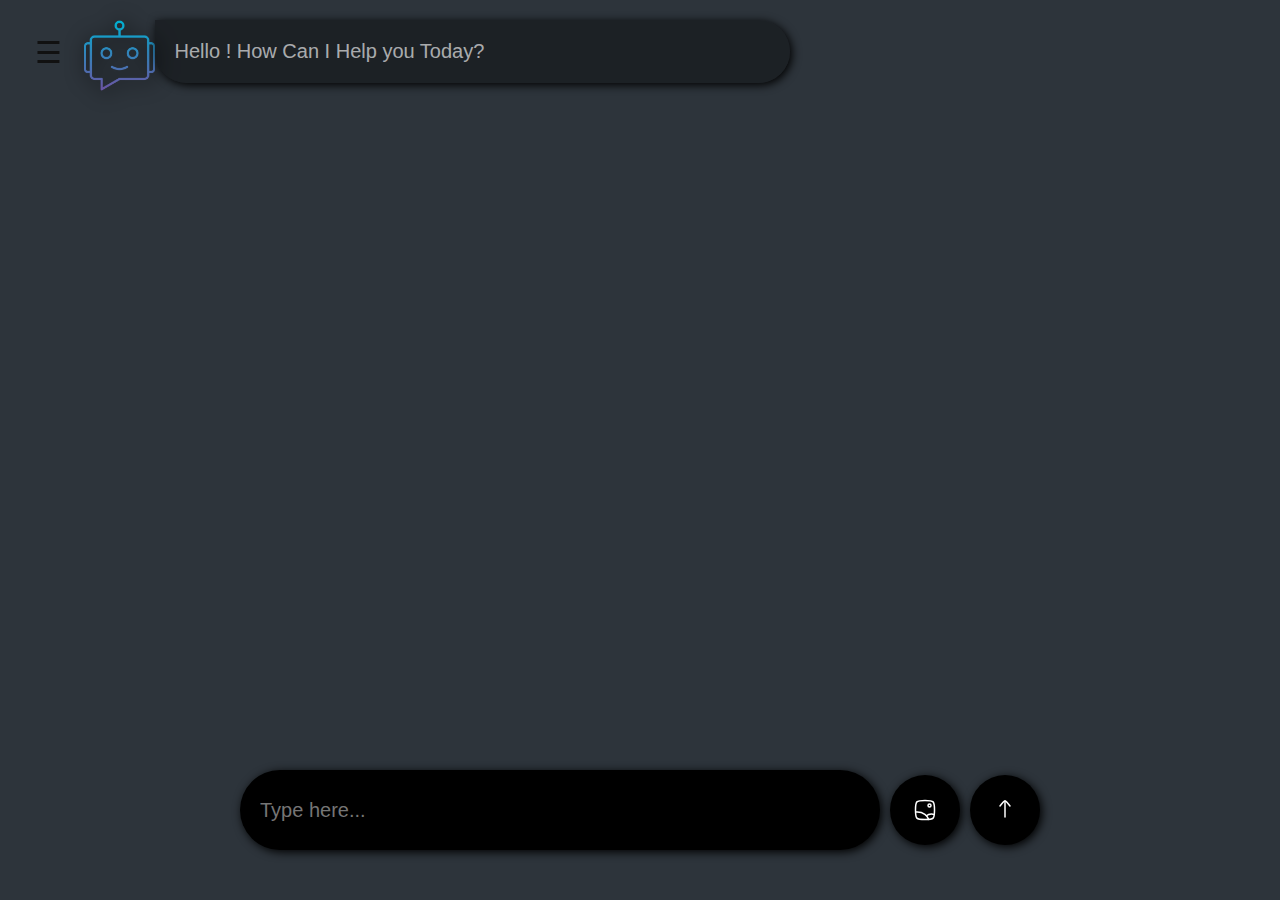
<file: index.html>
<!DOCTYPE html>
<html lang="en">
<head>
    <meta charset="UTF-8">
    <meta name="viewport" content="width=device-width, initial-scale=1.0">
    <title>Chatbot</title>
    <link rel="stylesheet" href="style.css">
    <link rel="Icon" href="ai1.png">
</head>
<body>
    <!-- Open Menu Button -->
    <button class="open-btn" id="openMenu">&#9776;</button>

    <!-- Side Menu -->
    <div id="sideMenu" class="side-menu">
        <a href="javascript:void(0)" class="close-btn" id="closeMenu">&times;</a>
        <a href="index.html">Home</a>
        <a href="about.html">About</a>
        <a href="contact.html">Contact</a>

    </div>

    <!-- Content Area -->
    <!--div class="content"-->
        <div class="chat-container">
            <div class="ai-chat-box">
                <img src="ai.png" alt="" id="aiImage" width="10%">
                <div class="ai-chat-area">
               Hello ! How Can I Help you Today?
                </div>
               
            </div>
                </div>
                <div class="prompt-area">
            <input type="text" id="prompt" placeholder="Type here...">
            <button id="image"><img src="img.svg" alt="">
            <input type="file" accept="images/*" hidden></button>
            <button id="submit"><img src="submit.svg" alt=""></button>
                </div>
    <!--/div-->

    <script src="index.js"></script>
</body>
</html>
</file>
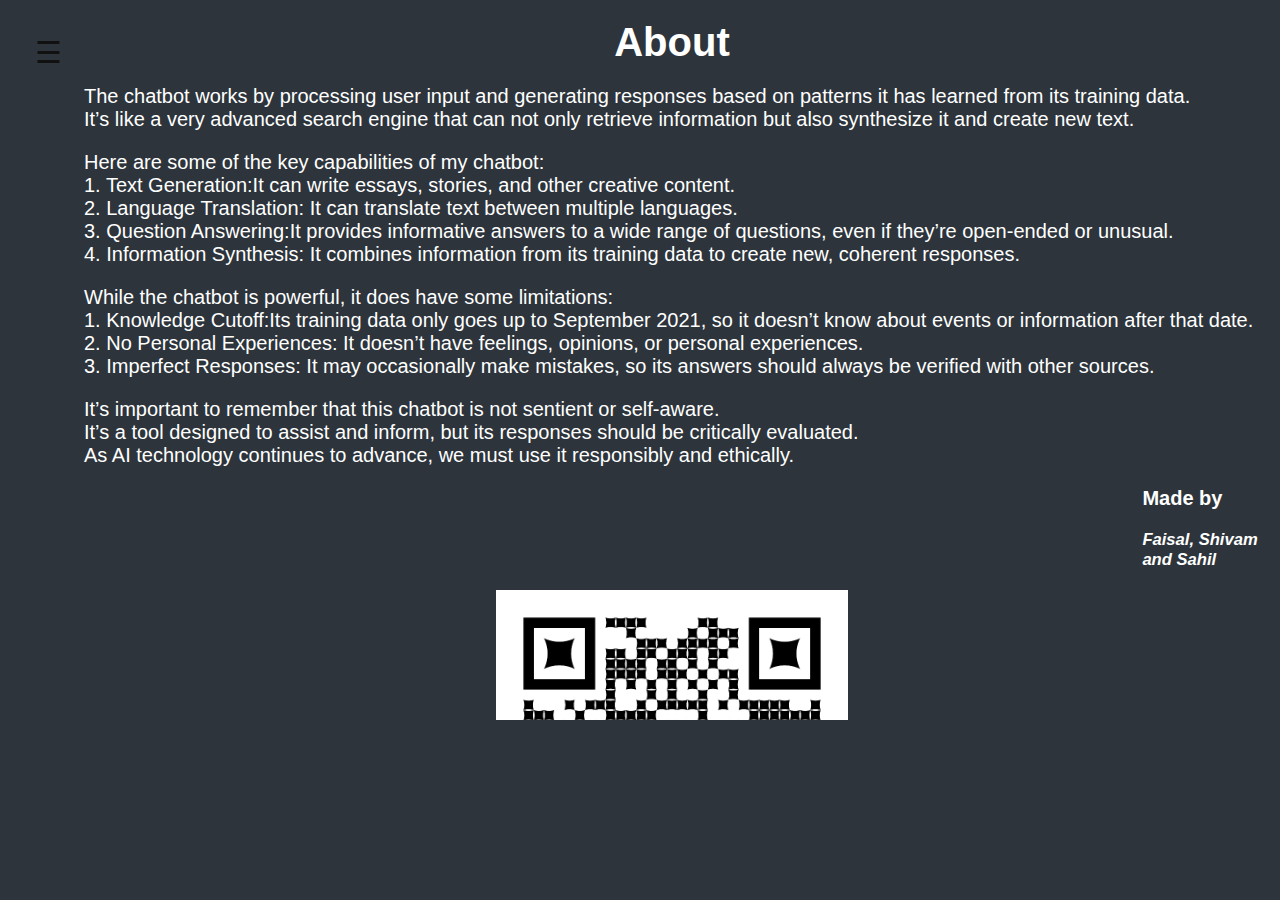
<file: about.html>
<!DOCTYPE html>
<html lang="en">
<head>
    <meta charset="UTF-8">
    <meta name="viewport" content="width=device-width, initial-scale=1.0">
    <title>About</title>
    <link rel="Icon" href="ai1.png">
    <style>
        .side-menu {
            height: 100%;
            width: 0;
            position: fixed;
            top: 0;
            left: 0;
            background-color: #111;
            overflow-x: hidden;
            transition: 0.3s;
            padding-top: 60px;
        }

        .side-menu a {
            padding: 8px 8px 8px 32px;
            text-decoration: none;
            font-size: 25px;
            color: #818181;
            display: block;
            transition: 0.3s;
        }
        
        .side-menu a:hover {
            color: #f1f1f1;
        }
        
        .side-menu .close-btn {
            position: absolute;
            top: 0;
            right: 25px;
            font-size: 36px;
            margin-left: 50px;
        }
        
        /* Open Menu Button */
        .open-btn {
            font-size: 30px;
            cursor: pointer;
            background-color: transparent;
            border: none;
            color: #111;
            padding: 15px;
            position: fixed;
            top: 20px;
            left: 20px;
            z-index: 1;
        }
        
        /* Content Area */
        .content {
            margin-left: 20px;
            padding: 20px;
        }
        
        /* Transition Effect for Content Area */
        .content h1, .content p {
            transition: margin-left 0.3s;
        }
        
        .open-btn:hover {
            color: #555;
        }
        *{
            margin: 0;
            padding: 0;
            box-sizing: border-box;
            font-family: 'Gill Sans', 'Gill Sans MT', Calibri, 'Trebuchet MS', sans-serif;
        }
        body{
            width: 100%;
            height: 100vh;
            background-color: rgb(45, 52, 59);
        }
        .content{
            margin-left: 5%;
            width: 95%;
            height: 80%;
            background-color: rgb(45, 52, 59);
            padding: 20px;
            display: flex;
            flex-direction: column;
            gap:20px;
            font-size: 20px;
            overflow: auto;
            z-index: 0;
        }
        h1{
            color: white;
            text-align: center;
        }
        p{
            color: white;
            text-align: justify;
            animation: glow 1s ease-in-out infinite alternate;
            animation: slide 1s;
        }
        img{
            margin-left: 35%;
            width: 30%;
        }
        h5{
            color: white;
            font-style: italic;
            margin-left: 90%;
        }
        h4{
            color: white;
            margin-left: 90%;
        }
        @keyframes glow {
            0% {
              text-shadow: 0 0 20px #ffffff;
            }
            100% {
              text-shadow: 0 0 20px #ffffff;
            }
        }
        @keyframes slide {
            from {
              transform: translateX(-300px);
            }
            to {
              transform: translateX(0);
            }
        }
        
    </style>
    
</head>
<body>
    <!-- Open Menu Button -->
    <button class="open-btn" id="openMenu">&#9776;</button>
    <!-- Side Menu -->
    <div id="sideMenu" class="side-menu">
        <a href="javascript:void(0)" class="close-btn" id="closeMenu">&times;</a>
        <a href="index.html">Home</a>
        <a href="about.html">About</a>
        <a href="contact.html">Contact</a>
    </div>
    <div class="content">
        <h1>About</h1>
        <p>
            The chatbot works by processing user input and generating responses based on patterns it has learned from its training data.<br>
            It’s like a very advanced search engine that can not only retrieve information but also synthesize it and create new text.
        </p>
        <p>
            Here are some of the key capabilities of my chatbot:<br>
            1. Text Generation:It can write essays, stories, and other creative content.<br>  
            2. Language Translation: It can translate text between multiple languages.<br>  
            3. Question Answering:It provides informative answers to a wide range of questions, even if they’re open-ended or unusual.<br>  
            4. Information Synthesis: It combines information from its training data to create new, coherent responses.
        </p>
        <p>
            While the chatbot is powerful, it does have some limitations:<br>  
            1. Knowledge Cutoff:Its training data only goes up to September 2021, so it doesn’t know about events or information after that date.<br>  
            2. No Personal Experiences: It doesn’t have feelings, opinions, or personal experiences.<br>  
            3. Imperfect Responses: It may occasionally make mistakes, so its answers should always be verified with other sources.
        </p>
        <p>
            It’s important to remember that this chatbot is not sentient or self-aware.<br> 
            It’s a tool designed to assist and inform, but its responses should be critically evaluated.<br>
            As AI technology continues to advance, we must use it responsibly and ethically.
        </p>
        <h4>Made by</h4>
        <h5>Faisal, Shivam and Sahil</h5>
        <div class="qr">
            <img src="qr.png">
        </div>

    </div>
    <script src="about.js"></script>
</body>
</html>
</file>
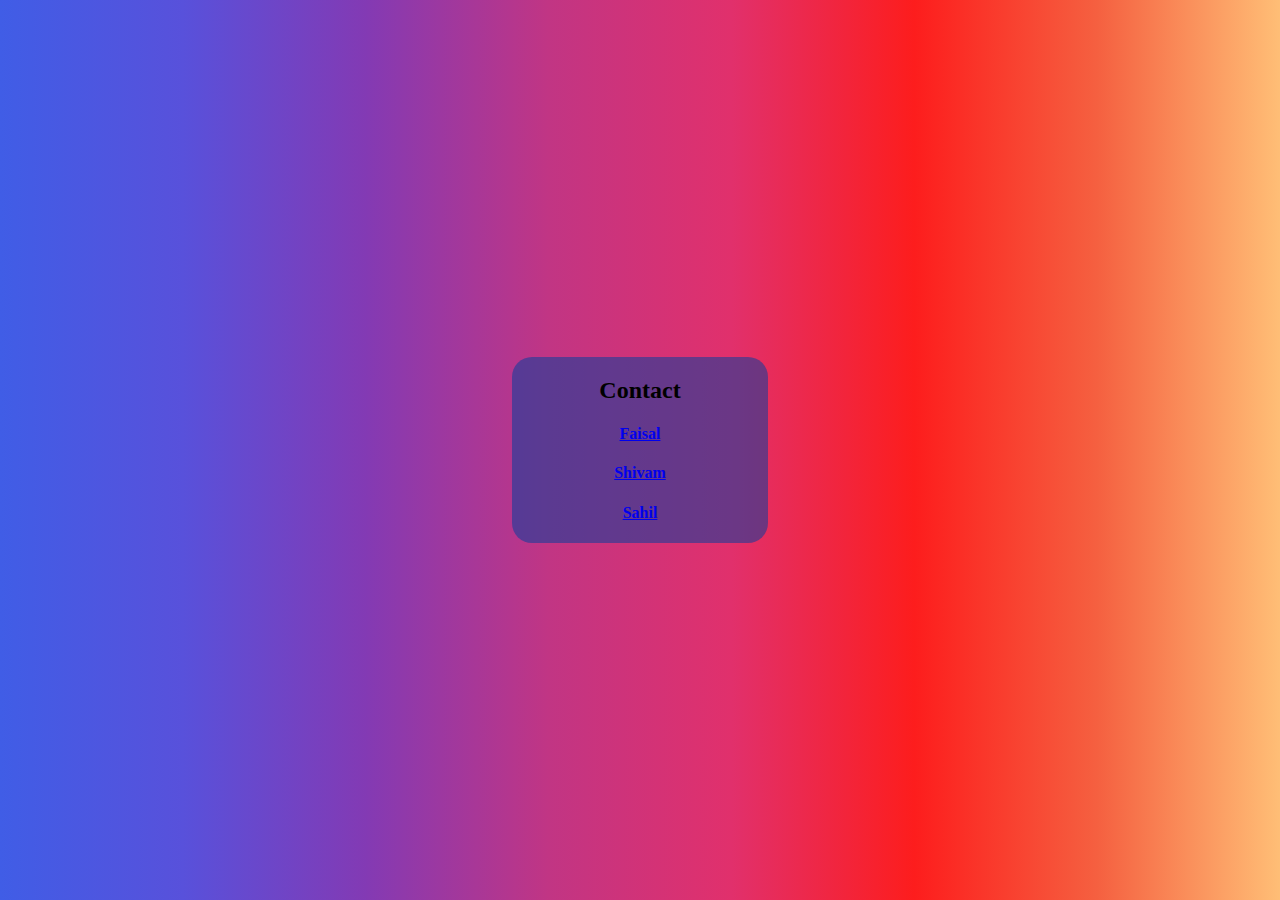
<file: contact.html>
<!DOCTYPE html>
<html lang="en">
  <head>
    <title>Contact</title>
    <link rel="stylesheet" href="./contact.css" />
    <link
      rel="Icon"
      type="image/png"
      href="ai1.png"
    />
  </head>
  <body>
    <div class="Contact">
      <h2>Contact</h2>
      <a href="https://www.instagram.com/m_._faisal_._/" draggable="false"><h4>Faisal</h4></a>
      <a href="https://www.instagram.com/itz.shiv.17/" draggable="false"><h4>Shivam</h4></a>
      <a href="#" draggable="false"><h4>Sahil</h4></a>
    </div>
  </body>
</html>
</file>
<file: style.css>
/* Basic Styles */

/* Side Menu Styles */
.side-menu {
    height: 100%;
    width: 0;
    position: fixed;
    top: 0;
    left: 0;
    background-color: #111;
    overflow-x: hidden;
    transition: 0.3s;
    padding-top: 60px;
}

.side-menu a {
    padding: 8px 8px 8px 32px;
    text-decoration: none;
    font-size: 25px;
    color: #818181;
    display: block;
    transition: 0.3s;
}

.side-menu a:hover {
    color: #f1f1f1;
}

.side-menu .close-btn {
    position: absolute;
    top: 0;
    right: 25px;
    font-size: 36px;
    margin-left: 50px;
}

/* Open Menu Button */
.open-btn {
    font-size: 30px;
    cursor: pointer;
    background-color: transparent;
    border: none;
    color: #111;
    padding: 15px;
    position: fixed;
    top: 20px;
    left: 20px;
    z-index: 1;
}

/* Content Area */
.content {
    margin-left: 20px;
    padding: 20px;
}

/* Transition Effect for Content Area */
.content h1, .content p {
    transition: margin-left 0.3s;
}

.open-btn:hover {
    color: #555;
}
*{
    margin: 0;
    padding: 0;
    box-sizing: border-box;
    font-family: 'Gill Sans', 'Gill Sans MT', Calibri, 'Trebuchet MS', sans-serif;
}
body{
    width: 100%;
    height: 100vh;
    background-color: rgb(45, 52, 59);
}
.chat-container{
    margin-left: 5%;
    width: 95%;
    height: 80%;
    background-color: rgb(45, 52, 59);
    padding: 20px;
    display: flex;
    flex-direction: column;
    gap:20px;
    font-size: 20px;
    overflow: auto;
    z-index: 0;
    
}
.user-chat-box{
    width: 60%;
    position: relative;
    left:40%;
}
.ai-chat-box{
    width: 60%;
    position: relative;
}
.user-chat-area{
    width: 90%;
    padding: 20px;
    background-color: black;
    color:rgba(255, 255, 255, 0.639);
    border-radius: 40px 0px 40px 40px;
    box-shadow: 2px 2px 10px black;
    display: flex;
    gap:10px;
    flex-direction: column;
    
}
.chooseimg{
    width: 30%;
    border-radius: 30px;
}
.ai-chat-area{
    width: 90%;
    padding: 20px;
    background-color: rgba(0, 0, 0, 0.361);
    position: relative;
    left:10%;
    color:rgba(255, 255, 255, 0.639);
    border-radius: 0px 40px 40px 40px;
    box-shadow: 2px 2px 10px black;
    animation: glow 1s ease-in-out infinite alternate;
    animation: slide 1s;
}
#userImage{
    position: absolute;
    right: 0;
    filter:drop-shadow( 2px 2px 10px black);

}
#aiImage{
    position: absolute;
left:0;
filter:drop-shadow( 2px 2px 10px black);
}
.prompt-area{
    width: 100%;
    height: 20%;
    background-color: rgb(45, 52, 59);
    display: flex;
    align-items: center;
    justify-content: center;
    gap:10px
}
.prompt-area input{
    width: 50%;
    height: 80px;
    background-color: black;
    outline: none;
    border:none;
    border-radius: 50px;
    padding: 20px;
    color: white;
    font-size: 20px;
    box-shadow: 2px 2px 10px black;
}
.prompt-area button{
    width: 70px;
    height: 70px;
    border-radius: 50%;
    background-color: black;
    border:none;
    box-shadow: 2px 2px 10px black;
    cursor: pointer;
    transition: all 0.5s;
}
.prompt-area button:hover{
    background-color: rgba(0, 0, 0, 0.338);
}
.load{
    filter:drop-shadow( 2px 2px 10px black)
}
.choose{
    width: 50px;
    height: 50px;
    border-radius: 50%;
}
#image{
    display: flex;
    align-items: center;
    justify-content: center;
}
@media (max-width:600px) {
    .user-chat-box{
        width: 80%;
        left:20%
    }
    .ai-chat-box{
        width: 80%;
    }
    
}


@keyframes glow {
    0% {
      text-shadow: 0 0 20px #ffffff;
    }
    100% {
      text-shadow: 0 0 20px #ffffff;
    }
}
@keyframes slide {
    from {
      transform: translateX(-200px);
    }
    to {
      transform: translateX(0);
    }
}
</file>
<file: contact.css>
body {
  margin: 0;
  display: flex;
  align-items: center;
  justify-content: center;
  height: 100vh;
  background: linear-gradient(
    to right,
    #405de6,
    #5851db,
    #833ab4,
    #c13584,
    #e1306c,
    #fd1d1d,
    #f56040,
    #ffbe76
  );
}

.Contact {
  position: relative;
  text-align: center;
  width: 20%;
  background-color: #003f9d86;
  border-radius: 20px;
}

@media only screen and (max-width: 1000px) {
  .Contact {
    margin-top: 25%;
    text-size-adjust: 300%;
  }
}
</file>
